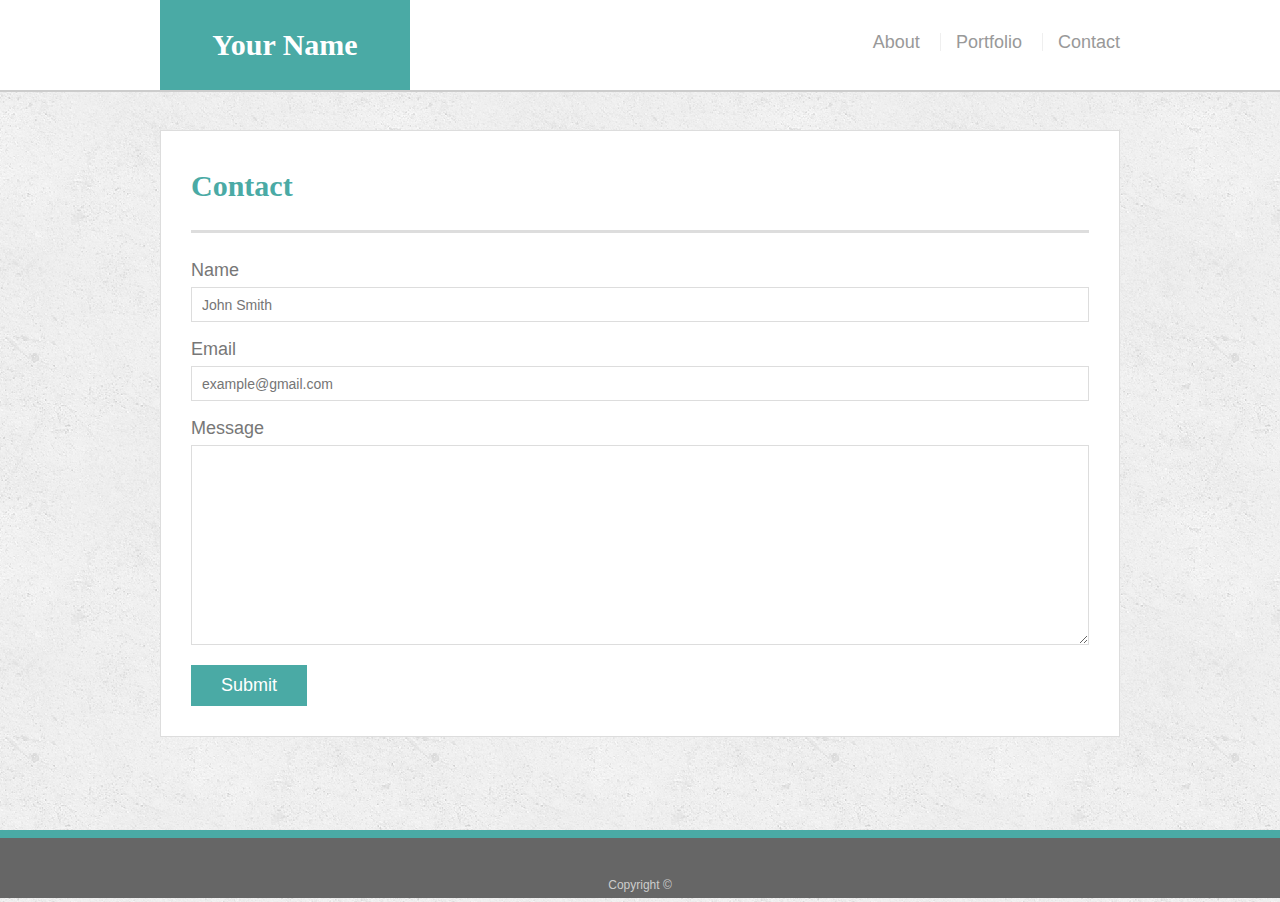
<file: contact.html>
<!doctype html>
<html lang="en-us">

<head>
  <meta charset="UTF-8">
  <meta name="viewport" content="width=device-width" />
  <title>Contact | Your Name</title>
  <link rel="stylesheet" type="text/css" href="assets/css/reset.css">
  <link rel="stylesheet" type="text/css" href="assets/css/style.css">
</head>

<body>

  <header id="masthead">
    <div class="container">
      <a href="index.html" id="logo">Your Name</a>
      <nav>
        <a href="index.html">About</a>
        <a href="portfolio.html">Portfolio</a>
        <a href="contact.html">Contact</a>
      </nav>
    </div>
  </header>

  <div id="main-container" class="container">
    <section class="main-section">
      <h1>Contact</h1>

      <form id="contact-form">
        <ul>
          <li>
            <label for="name">Name</label>
            <input type="text" id="name" name="name" placeholder="John Smith" required="required">
          </li>
          <li>
            <label for="email">Email</label>
            <input type="email" id="email" name="email" placeholder="example@gmail.com" required="required">
          </li>
          <li>
            <label for="message">Message</label>
            <textarea id="message" name="message" required="required"></textarea>
          </li>
        </ul>
        <input type="submit">
      </form>

    </section>

  </div>

  <footer>
    <div class="container">
      Copyright &copy; 
    </div>
  </footer>
</body>

</html>
</file>
<file: assets/css/style.css>
body {
  font-family: Arial, "Helvetica Neue", Helvetica, sans-serif;
  font-size: 18px;
  line-height: 34px;
  color: #777777;
  background: url("../images/concrete_seamless.png");
}

* {
  box-sizing: border-box;
}

/* general */

.container {
  width: 100%;
  max-width: 960px;
  margin: 0 auto;
  clear: both;
}

h1,
h2,
h3,
p {
  margin-bottom: 20px;
}

p:last-child {
  margin-bottom: 0;
}

h1,
h2,
h3 {
  font-family: Georgia, Times, "Times New Roman", serif;
  font-weight: 700;
  color: #4aaaa5;
}

h1 {
  padding-bottom: 20px;
  font-size: 30px;
  line-height: 49px;
  border-bottom: 3px solid #dddddd;
}

h2,
h3 {
  font-size: 22px;
}

/* header */

#masthead {
  position: fixed;
  z-index: 99;
  width: 100%;
  margin: 0 0 30px;
  overflow: auto;
  color: #ffffff;
  background: #ffffff;
  border-bottom: 2px solid #cccccc;
}

#logo {
  float: left;
  width: 250px;
  height: 90px;
  font-family: Georgia, Times, "Times New Roman", serif;
  font-size: 30px;
  font-weight: 700;
  line-height: 90px;
  color: #ffffff;
  text-align: center;
  text-decoration: none;
  background: #4aaaa5;
}

nav {
  float: right;
  margin-top: 25px;
}

nav a {
  display: inline-block;
  padding-left: 15px;
  margin-left: 15px;
  line-height: 18px;
  color: #999;
  text-decoration: none;
  border-left: 1px solid #efefef;
}

nav a:first-child {
  border-left: 0 none;
}

/* footer */

footer {
  padding: 30px 0;
  clear: both;
  font-size: 12px;
  color: #ffffff;
  color: #cccccc;
  text-align: center;
  background: #666666;
  border-top: 8px solid #4aaaa5;
  height: 50px;
}

h3, h2 {
  padding-bottom: 20px;
  margin-bottom: 15px;
  line-height: 22px;
  border-bottom: 2px solid #eeeeee;
}

/* main */

#main-container {
  padding-top: 130px;
  min-height: calc(100vh - 70px);
}

.main-section {
  float: left;
  width: 100%;
  max-width: 960px;
  padding: 30px;
  margin: 0 0 40px;
  background: #ffffff;
  border: 1px solid #dddddd;
}

/* portfolio page */

.work {
  position: relative;
  float: left;
  width: 274px;
  margin: 20px 0 25px;
  overflow: auto;
}

.work:nth-child(even) {
  margin-right: 40px;
}

.work img {
  width: 100%;
  border: 0 none;
  opacity: 0.8;
}

.work h3 {
  position: absolute;
  bottom: 20px;
  width: 100%;
  padding: 15px;
  margin-bottom: 0;
  font-weight: 300;
  line-height: 30px;
  color: #ffffff;
  text-align: center;
  background: #4aaaa5;
  border-bottom: 0;
}

.auth-image {
  float: left;
  width: 200px;
  height: auto;
  margin-top: 10px;
  margin-right: 25px;
}

/* contact page */

#contact-form ul {
  margin-bottom: 20px;
}

#contact-form li {
  margin-bottom: 10px;
}

label,
input[type=text],
input[type=email],
textarea {
  display: block;
  width: 100%;
}

input[type=text],
input[type=email],
textarea {
  height: 35px;
  padding: 0 10px;
  font-size: 14px;
  border: 1px solid #dddddd;
}

textarea {
  height: 200px;
}

input[type=submit] {
  padding: 10px 30px;
  font-size: 18px;
  color: #ffffff;
  cursor: pointer;
  background: #4aaaa5;
  border: 0 none;
}
/* begin media querries  */

@media(max-width:980px){
  nav {
  float: left;
  margin-left: 20%;
  }

.container{
  max-width: 100%;
}

#main-container{
  float: left;
  width: 80% ;
}

@media(max-width:768px){
  header
  nav {
    float: left;
    margin-left: 20%;
  }
  .main-section {
     
     margin-bottom:15%;
     margin-top: 15%;
  }
  .container {
     max-width: 100%;
  }  
  #main-container{
     width:100%;
  
  }

  @media (max-width: 640px){   
  nav {
    float: left;
    margin-left: 0%
  }
  .container { max-width: 100%;
    }
  #main-container {
      max-width: 100%;
    }
   #logo{
      width: 100%;}

    }
  }
}
</file>
